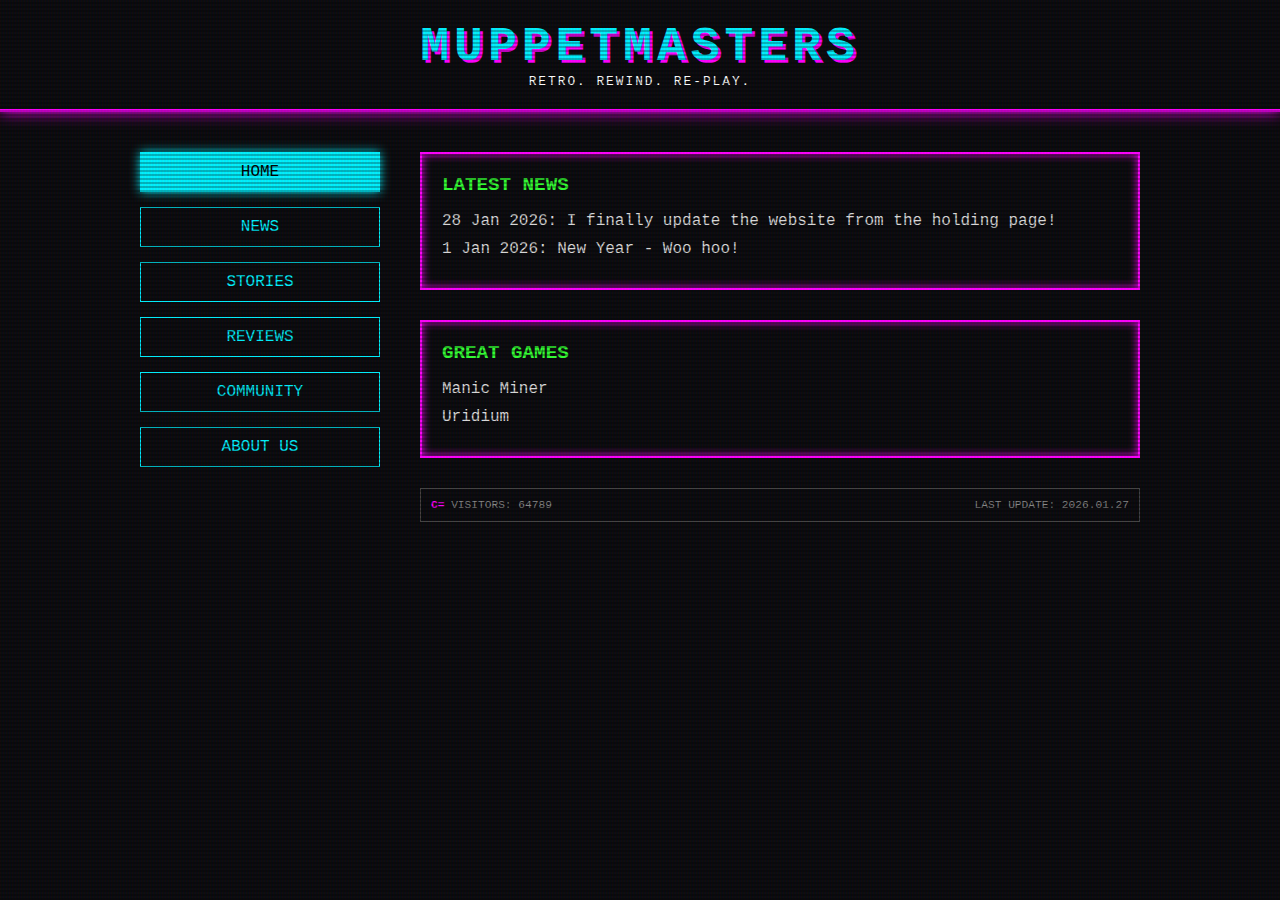
<file: docs/index.htm>
<!DOCTYPE html>
<html lang="en">
<head>
    <meta charset="UTF-8">
    <meta name="viewport" content="width=device-width, initial-scale=1.0">
    <title>MuppetMasters | Retro. Compute. Rewind.</title>
    <style>
        :root {
            --neon-blue: #00f2ff;
            --neon-pink: #ff00ff;
            --bg-black: #0b0b0e;
            --terminal-green: #33ff33;
        }

        body {
            background-color: var(--bg-black);
            color: white;
            font-family: 'Courier New', Courier, monospace;
            margin: 0;
            display: flex;
            flex-direction: column;
            align-items: center;
        }

        /* Scanline Effect Overlay */
        body::before {
            content: " ";
            display: block;
            position: fixed;
            top: 0; left: 0; bottom: 0; right: 0;
            background: linear-gradient(rgba(18, 16, 16, 0) 50%, rgba(0, 0, 0, 0.25) 50%), 
                        linear-gradient(90deg, rgba(255, 0, 0, 0.06), rgba(0, 255, 0, 0.02), rgba(0, 0, 255, 0.06));
            z-index: 9999;
            pointer-events: none;
            background-size: 100% 4px, 3px 100%;
        }

        header {
            width: 100%;
            padding: 20px 0;
            text-align: center;
            border-bottom: 3px solid var(--neon-pink);
            box-shadow: 0 0 15px var(--neon-pink);
        }

        .logo-text {
            font-size: 3rem;
            font-weight: bold;
            letter-spacing: 5px;
            color: var(--neon-blue);
            text-shadow: 3px 3px var(--neon-pink);
            margin: 0;
        }

        .tagline {
            font-size: 0.8rem;
            letter-spacing: 2px;
            color: #fff;
            text-transform: uppercase;
        }

        .main-container {
            display: flex;
            max-width: 1000px;
            width: 90%;
            margin-top: 40px;
            gap: 40px;
        }

        /* Sidebar Navigation */
        nav {
            flex: 1;
            display: flex;
            flex-direction: column;
            gap: 15px;
        }

        nav a {
            text-decoration: none;
            color: var(--neon-blue);
            border: 1px solid var(--neon-blue);
            padding: 10px;
            text-align: center;
            transition: 0.3s;
        }

        nav a:hover, nav a.active {
            background-color: var(--neon-blue);
            color: black;
            box-shadow: 0 0 10px var(--neon-blue);
        }

        /* Content Area */
        main {
            flex: 3;
        }

        .content-box {
            border: 2px solid var(--neon-pink);
            padding: 20px;
            margin-bottom: 30px;
            box-shadow: inset 0 0 10px var(--neon-pink);
        }

        h2 {
            color: var(--terminal-green);
            font-size: 1.2rem;
            margin-top: 0;
            text-transform: uppercase;
        }

        .post-link {
            display: block;
            color: #ddd;
            margin: 10px 0;
            text-decoration: none;
        }

        .post-link:hover {
            color: white;
            text-decoration: underline;
        }

        .footer-stats {
            margin-top: 20px;
            border: 1px solid #444;
            padding: 10px;
            font-size: 0.7rem;
            color: #888;
            display: flex;
            justify-content: space-between;
        }

        .c-logo {
            color: var(--neon-pink);
            font-weight: bold;
        }
    </style>
</head>
<body>

<header>
    <!-- <div class="logo-text">C= MUPPETMASTERS</div> -->
    <div class="logo-text">MUPPETMASTERS</div>
    <div class="tagline">RETRO. REWIND. RE-PLAY.</div>
</header>

<div class="main-container">
    <nav>
        <a href="#" class="active">HOME</a>
        <a href="#">NEWS</a>
        <a href="#">STORIES</a>
        <a href="#">REVIEWS</a>
        <a href="#">COMMUNITY</a>
        <a href="#">ABOUT US</a>
    </nav>

    <main>
        <div class="content-box">
            <h2>LATEST NEWS</h2>
            <a href="#" class="post-link">28 Jan 2026: I finally update the website from the holding page!</a>
            <a href="#" class="post-link">1 Jan 2026: New Year - Woo hoo!</a>
        </div>

        <div class="content-box">
            <h2>GREAT GAMES</h2>
            <a href="https://c64online.com/c64-games/manic-miner/#jumptothegame" class="post-link" target="_blank">Manic Miner</a>
            <a href="https://c64online.com/c64-games/uridium/#jumptothegame" class="post-link" target="_blank">Uridium</a>
        </div>

        <div class="footer-stats">
            <div><span class="c-logo">C=</span> VISITORS: 64789</div>
            <div>LAST UPDATE: 2026.01.27</div>
        </div>
    </main>
</div>

</body>
</html>
</file>
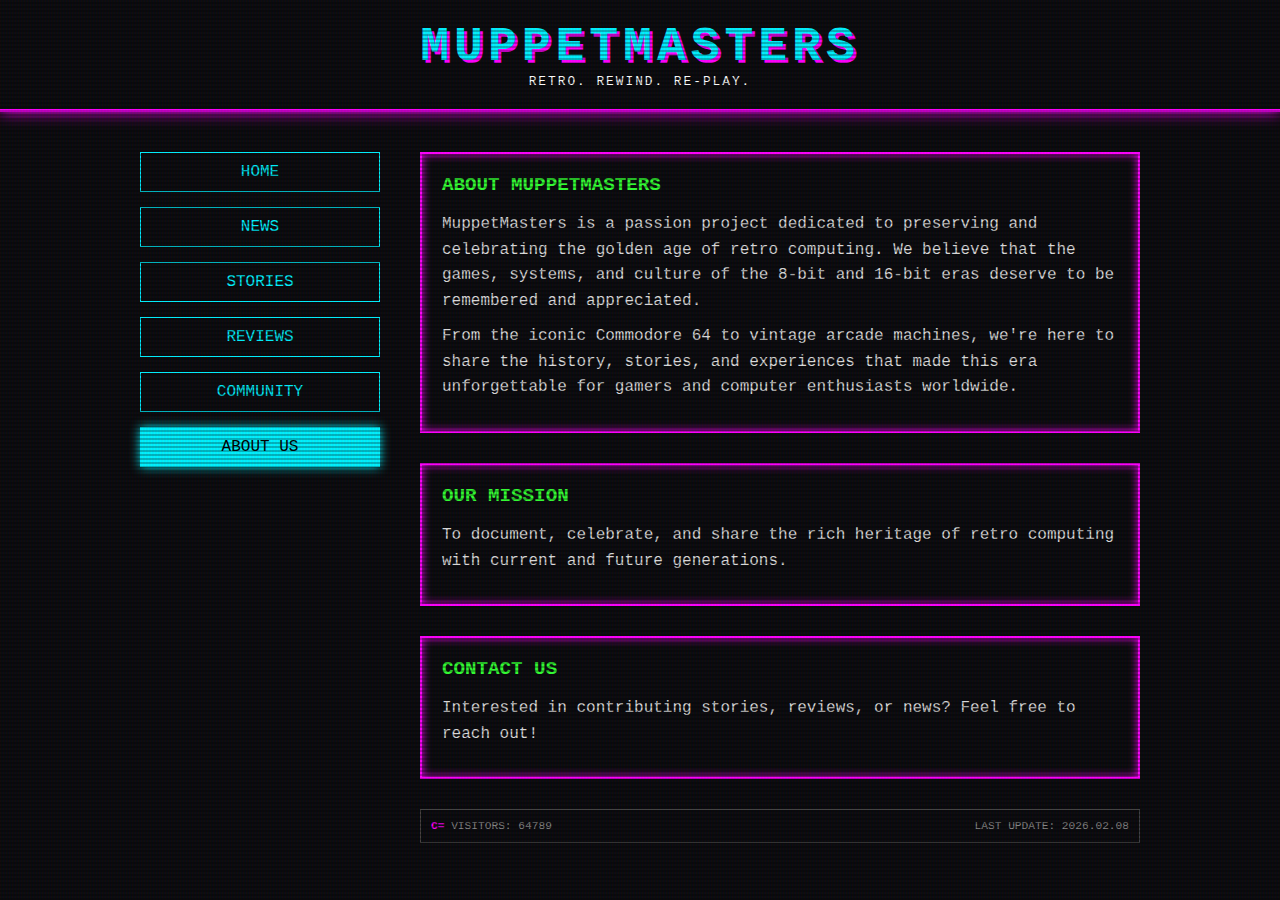
<file: docs/about.htm>
<!DOCTYPE html>
<html lang="en">
<head>
    <meta charset="UTF-8">
    <meta name="viewport" content="width=device-width, initial-scale=1.0">
    <title>MuppetMasters | ABOUT US</title>
    <link rel="stylesheet" href="styles.css">
</head>
<body>

<header>
    <div class="logo-text">MUPPETMASTERS</div>
    <div class="tagline">RETRO. REWIND. RE-PLAY.</div>
</header>

<div class="main-container">
    <nav>
        <a href="index.htm">HOME</a>
        <a href="news.htm">NEWS</a>
        <a href="stories.htm">STORIES</a>
        <a href="reviews.htm">REVIEWS</a>
        <a href="community.htm">COMMUNITY</a>
        <a href="about.htm" class="active">ABOUT US</a>
    </nav>

    <main>
        <div class="content-box">
            <h2>ABOUT MUPPETMASTERS</h2>
            <p class="about-text">
                MuppetMasters is a passion project dedicated to preserving and celebrating the golden age of retro computing. 
                We believe that the games, systems, and culture of the 8-bit and 16-bit eras deserve to be remembered and appreciated.
            </p>
            <p class="about-text">
                From the iconic Commodore 64 to vintage arcade machines, we're here to share the history, stories, and experiences 
                that made this era unforgettable for gamers and computer enthusiasts worldwide.
            </p>
        </div>

        <div class="content-box">
            <h2>OUR MISSION</h2>
            <p class="about-text">
                To document, celebrate, and share the rich heritage of retro computing with current and future generations.
            </p>
        </div>

        <div class="content-box">
            <h2>CONTACT US</h2>
            <p class="about-text">
                Interested in contributing stories, reviews, or news? Feel free to reach out!
            </p>
        </div>

        <div class="footer-stats">
            <div><span class="c-logo">C=</span> VISITORS: 64789</div>
            <div>LAST UPDATE: 2026.02.08</div>
        </div>
    </main>
</div>

</body>
</html>
</file>
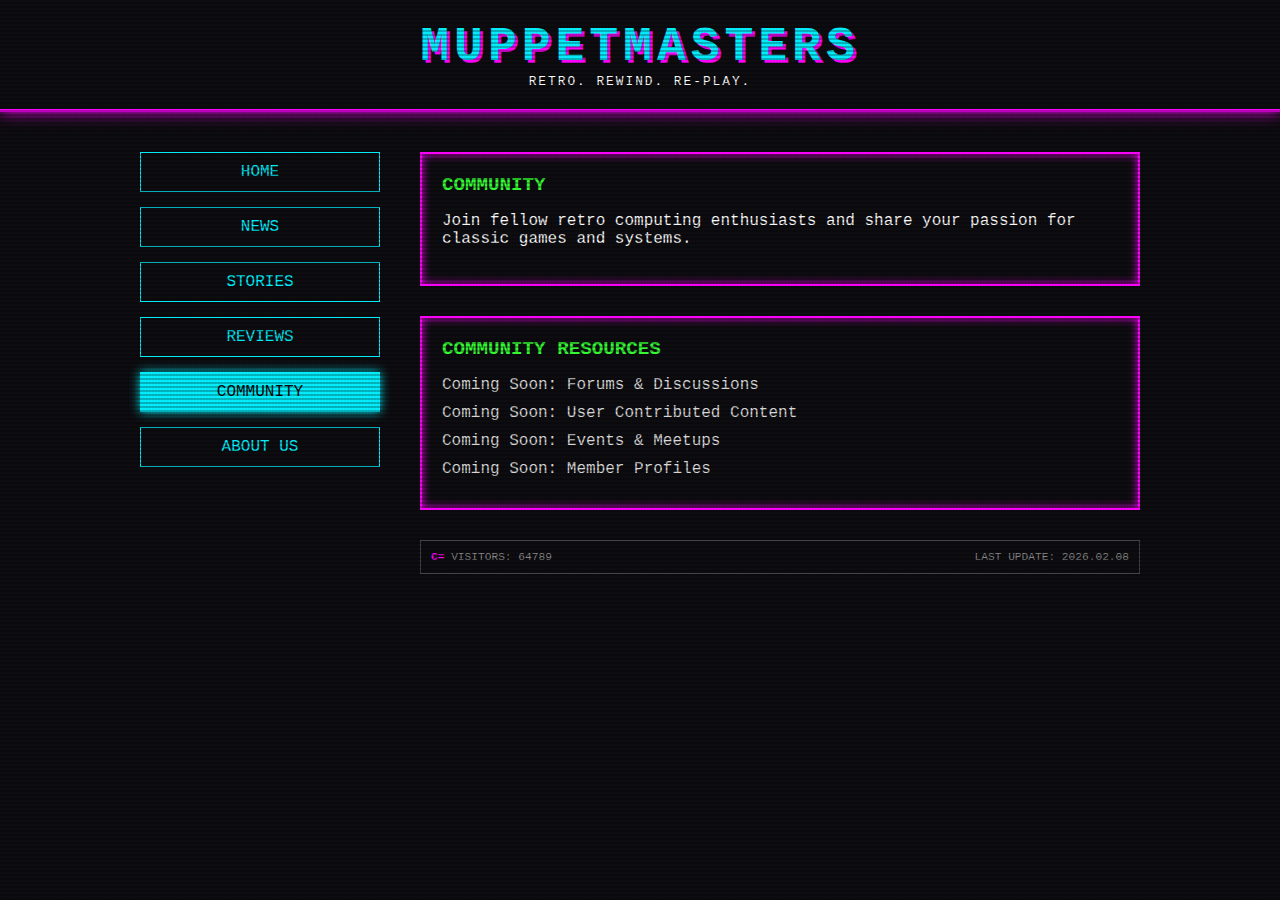
<file: docs/community.htm>
<!DOCTYPE html>
<html lang="en">
<head>
    <meta charset="UTF-8">
    <meta name="viewport" content="width=device-width, initial-scale=1.0">
    <title>MuppetMasters | COMMUNITY</title>
    <link rel="stylesheet" href="styles.css">
</head>
<body>

<header>
    <div class="logo-text">MUPPETMASTERS</div>
    <div class="tagline">RETRO. REWIND. RE-PLAY.</div>
</header>

<div class="main-container">
    <nav>
        <a href="index.htm">HOME</a>
        <a href="news.htm">NEWS</a>
        <a href="stories.htm">STORIES</a>
        <a href="reviews.htm">REVIEWS</a>
        <a href="community.htm" class="active">COMMUNITY</a>
        <a href="about.htm">ABOUT US</a>
    </nav>

    <main>
        <div class="content-box">
            <h2>COMMUNITY</h2>
            <p>Join fellow retro computing enthusiasts and share your passion for classic games and systems.</p>
        </div>

        <div class="content-box">
            <h2>COMMUNITY RESOURCES</h2>
            <a href="#" class="post-link">Coming Soon: Forums & Discussions</a>
            <a href="#" class="post-link">Coming Soon: User Contributed Content</a>
            <a href="#" class="post-link">Coming Soon: Events & Meetups</a>
            <a href="#" class="post-link">Coming Soon: Member Profiles</a>
        </div>

        <div class="footer-stats">
            <div><span class="c-logo">C=</span> VISITORS: 64789</div>
            <div>LAST UPDATE: 2026.02.08</div>
        </div>
    </main>
</div>

</body>
</html>
</file>
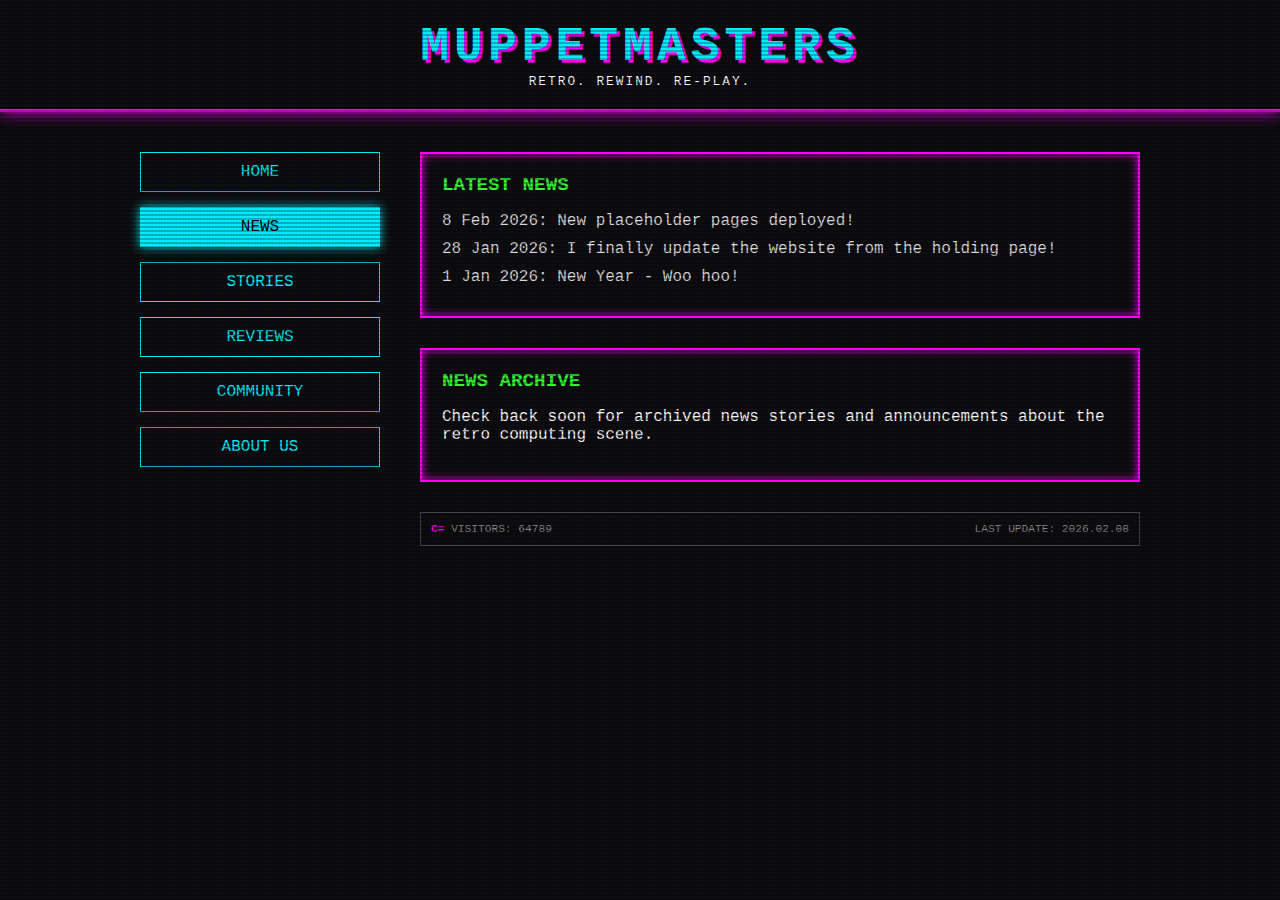
<file: docs/news.htm>
<!DOCTYPE html>
<html lang="en">
<head>
    <meta charset="UTF-8">
    <meta name="viewport" content="width=device-width, initial-scale=1.0">
    <title>MuppetMasters | NEWS</title>
    <link rel="stylesheet" href="styles.css">
</head>
<body>

<header>
    <div class="logo-text">MUPPETMASTERS</div>
    <div class="tagline">RETRO. REWIND. RE-PLAY.</div>
</header>

<div class="main-container">
    <nav>
        <a href="index.htm">HOME</a>
        <a href="news.htm" class="active">NEWS</a>
        <a href="stories.htm">STORIES</a>
        <a href="reviews.htm">REVIEWS</a>
        <a href="community.htm">COMMUNITY</a>
        <a href="about.htm">ABOUT US</a>
    </nav>

    <main>
        <div class="content-box">
            <h2>LATEST NEWS</h2>
            <a href="#" class="post-link">8 Feb 2026: New placeholder pages deployed!</a>
            <a href="#" class="post-link">28 Jan 2026: I finally update the website from the holding page!</a>
            <a href="#" class="post-link">1 Jan 2026: New Year - Woo hoo!</a>
        </div>

        <div class="content-box">
            <h2>NEWS ARCHIVE</h2>
            <p>Check back soon for archived news stories and announcements about the retro computing scene.</p>
        </div>

        <div class="footer-stats">
            <div><span class="c-logo">C=</span> VISITORS: 64789</div>
            <div>LAST UPDATE: 2026.02.08</div>
        </div>
    </main>
</div>

</body>
</html>
</file>
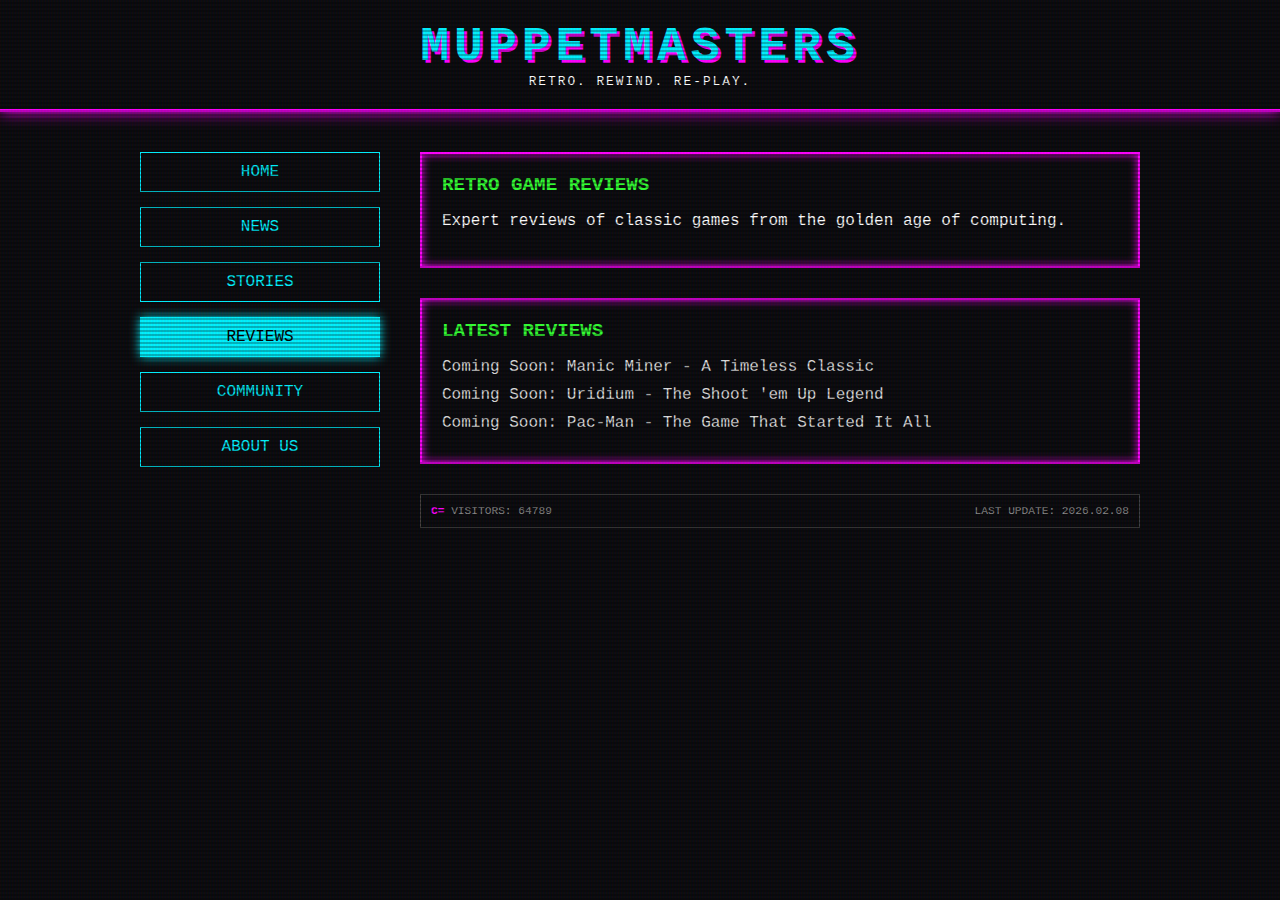
<file: docs/reviews.htm>
<!DOCTYPE html>
<html lang="en">
<head>
    <meta charset="UTF-8">
    <meta name="viewport" content="width=device-width, initial-scale=1.0">
    <title>MuppetMasters | REVIEWS</title>
    <link rel="stylesheet" href="styles.css">
</head>
<body>

<header>
    <div class="logo-text">MUPPETMASTERS</div>
    <div class="tagline">RETRO. REWIND. RE-PLAY.</div>
</header>

<div class="main-container">
    <nav>
        <a href="index.htm">HOME</a>
        <a href="news.htm">NEWS</a>
        <a href="stories.htm">STORIES</a>
        <a href="reviews.htm" class="active">REVIEWS</a>
        <a href="community.htm">COMMUNITY</a>
        <a href="about.htm">ABOUT US</a>
    </nav>

    <main>
        <div class="content-box">
            <h2>RETRO GAME REVIEWS</h2>
            <p>Expert reviews of classic games from the golden age of computing.</p>
        </div>

        <div class="content-box">
            <h2>LATEST REVIEWS</h2>
            <a href="#" class="post-link">Coming Soon: Manic Miner - A Timeless Classic</a>
            <a href="#" class="post-link">Coming Soon: Uridium - The Shoot 'em Up Legend</a>
            <a href="#" class="post-link">Coming Soon: Pac-Man - The Game That Started It All</a>
        </div>

        <div class="footer-stats">
            <div><span class="c-logo">C=</span> VISITORS: 64789</div>
            <div>LAST UPDATE: 2026.02.08</div>
        </div>
    </main>
</div>

</body>
</html>
</file>
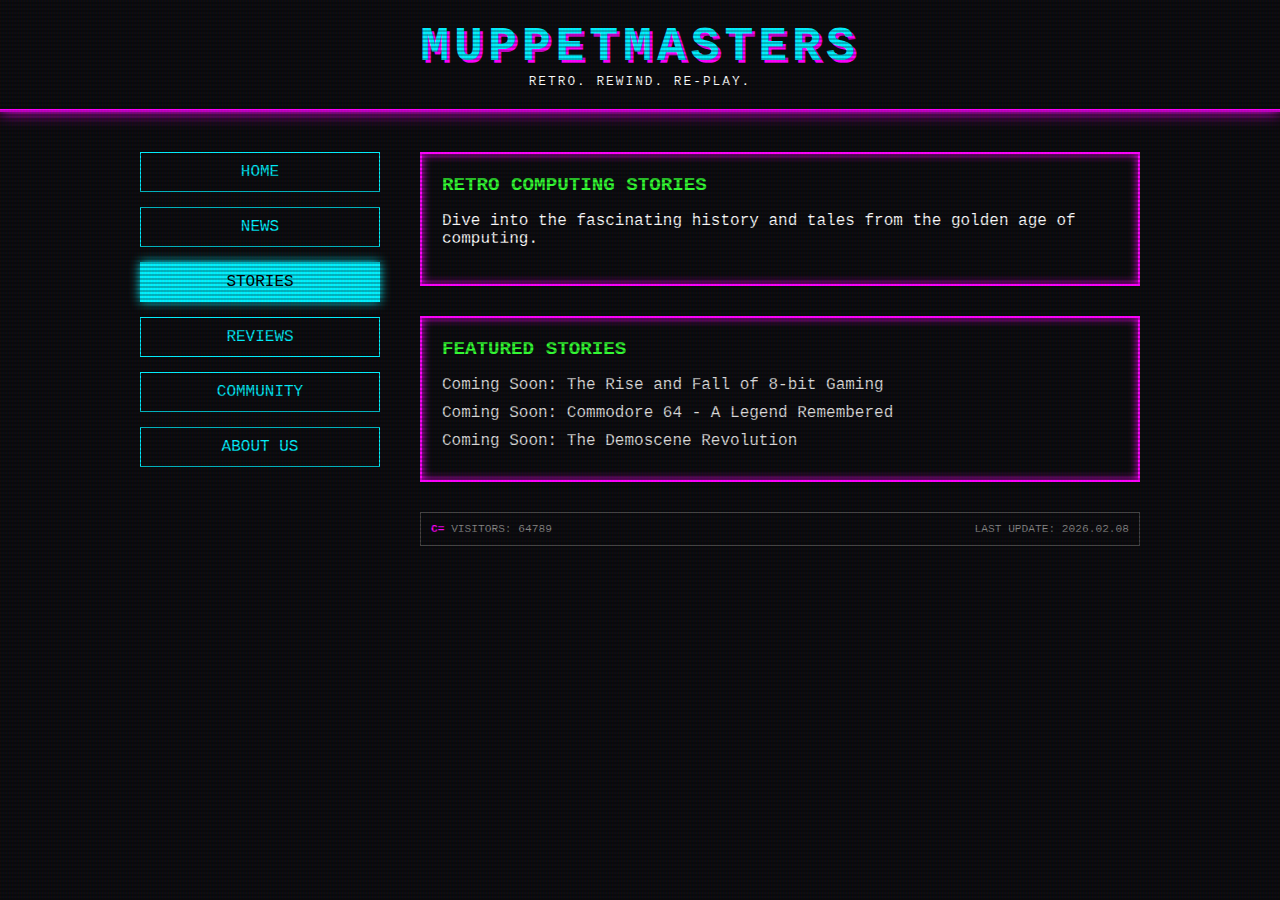
<file: docs/stories.htm>
<!DOCTYPE html>
<html lang="en">
<head>
    <meta charset="UTF-8">
    <meta name="viewport" content="width=device-width, initial-scale=1.0">
    <title>MuppetMasters | STORIES</title>
    <link rel="stylesheet" href="styles.css">
</head>
<body>

<header>
    <div class="logo-text">MUPPETMASTERS</div>
    <div class="tagline">RETRO. REWIND. RE-PLAY.</div>
</header>

<div class="main-container">
    <nav>
        <a href="index.htm">HOME</a>
        <a href="news.htm">NEWS</a>
        <a href="stories.htm" class="active">STORIES</a>
        <a href="reviews.htm">REVIEWS</a>
        <a href="community.htm">COMMUNITY</a>
        <a href="about.htm">ABOUT US</a>
    </nav>

    <main>
        <div class="content-box">
            <h2>RETRO COMPUTING STORIES</h2>
            <p>Dive into the fascinating history and tales from the golden age of computing.</p>
        </div>

        <div class="content-box">
            <h2>FEATURED STORIES</h2>
            <a href="#" class="post-link">Coming Soon: The Rise and Fall of 8-bit Gaming</a>
            <a href="#" class="post-link">Coming Soon: Commodore 64 - A Legend Remembered</a>
            <a href="#" class="post-link">Coming Soon: The Demoscene Revolution</a>
        </div>

        <div class="footer-stats">
            <div><span class="c-logo">C=</span> VISITORS: 64789</div>
            <div>LAST UPDATE: 2026.02.08</div>
        </div>
    </main>
</div>

</body>
</html>
</file>
<file: docs/styles.css>
:root {
    --neon-blue: #00f2ff;
    --neon-pink: #ff00ff;
    --bg-black: #0b0b0e;
    --terminal-green: #33ff33;
}

body {
    background-color: var(--bg-black);
    color: white;
    font-family: 'Courier New', Courier, monospace;
    margin: 0;
    display: flex;
    flex-direction: column;
    align-items: center;
}

/* Scanline Effect Overlay */
body::before {
    content: " ";
    display: block;
    position: fixed;
    top: 0; left: 0; bottom: 0; right: 0;
    background: linear-gradient(rgba(18, 16, 16, 0) 50%, rgba(0, 0, 0, 0.25) 50%), 
                linear-gradient(90deg, rgba(255, 0, 0, 0.06), rgba(0, 255, 0, 0.02), rgba(0, 0, 255, 0.06));
    z-index: 9999;
    pointer-events: none;
    background-size: 100% 4px, 3px 100%;
}

header {
    width: 100%;
    padding: 20px 0;
    text-align: center;
    border-bottom: 3px solid var(--neon-pink);
    box-shadow: 0 0 15px var(--neon-pink);
}

.logo-text {
    font-size: 3rem;
    font-weight: bold;
    letter-spacing: 5px;
    color: var(--neon-blue);
    text-shadow: 3px 3px var(--neon-pink);
    margin: 0;
}

.tagline {
    font-size: 0.8rem;
    letter-spacing: 2px;
    color: #fff;
    text-transform: uppercase;
}

.main-container {
    display: flex;
    max-width: 1000px;
    width: 90%;
    margin-top: 40px;
    gap: 40px;
}

/* Sidebar Navigation */
nav {
    flex: 1;
    display: flex;
    flex-direction: column;
    gap: 15px;
}

nav a {
    text-decoration: none;
    color: var(--neon-blue);
    border: 1px solid var(--neon-blue);
    padding: 10px;
    text-align: center;
    transition: 0.3s;
}

nav a:hover, nav a.active {
    background-color: var(--neon-blue);
    color: black;
    box-shadow: 0 0 10px var(--neon-blue);
}

/* Content Area */
main {
    flex: 3;
}

.content-box {
    border: 2px solid var(--neon-pink);
    padding: 20px;
    margin-bottom: 30px;
    box-shadow: inset 0 0 10px var(--neon-pink);
}

h2 {
    color: var(--terminal-green);
    font-size: 1.2rem;
    margin-top: 0;
    text-transform: uppercase;
}

.post-link {
    display: block;
    color: #ddd;
    margin: 10px 0;
    text-decoration: none;
}

.post-link:hover {
    color: white;
    text-decoration: underline;
}

.about-text {
    line-height: 1.6;
    color: #ddd;
    margin: 10px 0;
}

.footer-stats {
    margin-top: 20px;
    border: 1px solid #444;
    padding: 10px;
    font-size: 0.7rem;
    color: #888;
    display: flex;
    justify-content: space-between;
}

.c-logo {
    color: var(--neon-pink);
    font-weight: bold;
}
</file>
